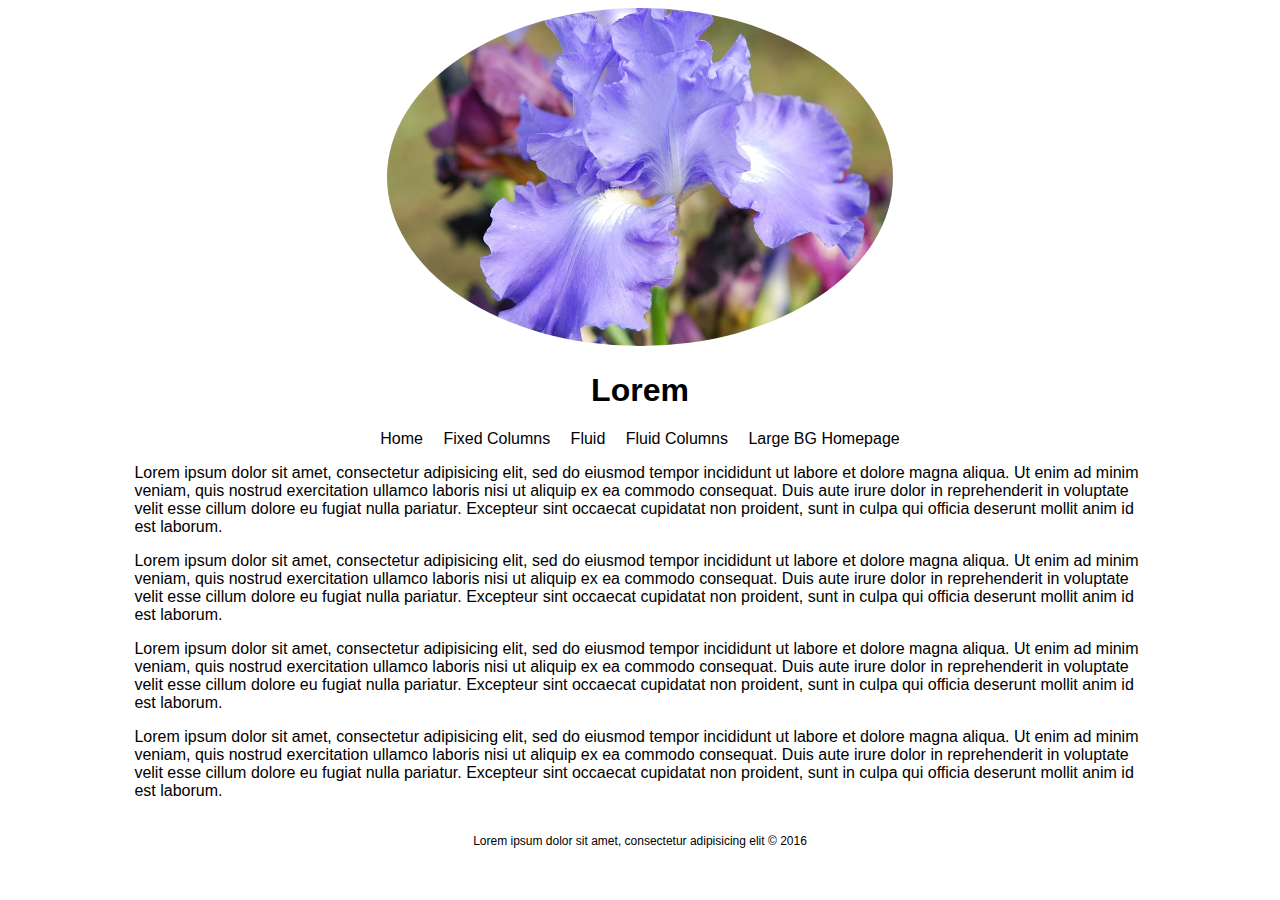
<file: annuals_perennials.html.html>
<!DOCTYPE html>
<html>
<head>
	<title>Lorem Ipsum</title>

<link rel="stylesheet" type="text/css" href="style.css">

</head>
<body>

<div class="container">
	
	<header>
		
		<img src="images/Iris.jpg" class="logo">
		<h1 class="headline">Lorem</h1>
		<section>
		<nav>
			<ul>
				<li><a href="home.html">Home</a></li>
				<li><a href="fixed-column-template.html">Fixed Columns</a></li>
				<li><a href="fluid-template.html">Fluid</a></li>
				<li><a href="fluid-column-template.html">Fluid Columns</a></li>
				<li><a href="index.html">Large BG Homepage</a></li>
			</ul>
		</nav>
		</section>
	</header>
	
	<main>
	
		
		<p>Lorem ipsum dolor sit amet, consectetur adipisicing elit, sed do eiusmod
		tempor incididunt ut labore et dolore magna aliqua. Ut enim ad minim veniam,
		quis nostrud exercitation ullamco laboris nisi ut aliquip ex ea commodo
		consequat. Duis aute irure dolor in reprehenderit in voluptate velit esse
		cillum dolore eu fugiat nulla pariatur. Excepteur sint occaecat cupidatat non
		proident, sunt in culpa qui officia deserunt mollit anim id est laborum.</p>

		<p>Lorem ipsum dolor sit amet, consectetur adipisicing elit, sed do eiusmod
		tempor incididunt ut labore et dolore magna aliqua. Ut enim ad minim veniam,
		quis nostrud exercitation ullamco laboris nisi ut aliquip ex ea commodo
		consequat. Duis aute irure dolor in reprehenderit in voluptate velit esse
		cillum dolore eu fugiat nulla pariatur. Excepteur sint occaecat cupidatat non
		proident, sunt in culpa qui officia deserunt mollit anim id est laborum.</p>

		<p>Lorem ipsum dolor sit amet, consectetur adipisicing elit, sed do eiusmod
		tempor incididunt ut labore et dolore magna aliqua. Ut enim ad minim veniam,
		quis nostrud exercitation ullamco laboris nisi ut aliquip ex ea commodo
		consequat. Duis aute irure dolor in reprehenderit in voluptate velit esse
		cillum dolore eu fugiat nulla pariatur. Excepteur sint occaecat cupidatat non
		proident, sunt in culpa qui officia deserunt mollit anim id est laborum.</p>

		<p>Lorem ipsum dolor sit amet, consectetur adipisicing elit, sed do eiusmod
		tempor incididunt ut labore et dolore magna aliqua. Ut enim ad minim veniam,
		quis nostrud exercitation ullamco laboris nisi ut aliquip ex ea commodo
		consequat. Duis aute irure dolor in reprehenderit in voluptate velit esse
		cillum dolore eu fugiat nulla pariatur. Excepteur sint occaecat cupidatat non
		proident, sunt in culpa qui officia deserunt mollit anim id est laborum.</p>
	</main>
	

	<footer>
		<p>Lorem ipsum dolor sit amet, consectetur adipisicing elit &copy; 2016</p>
	</footer>

</div>
</body>
</html>
</file>
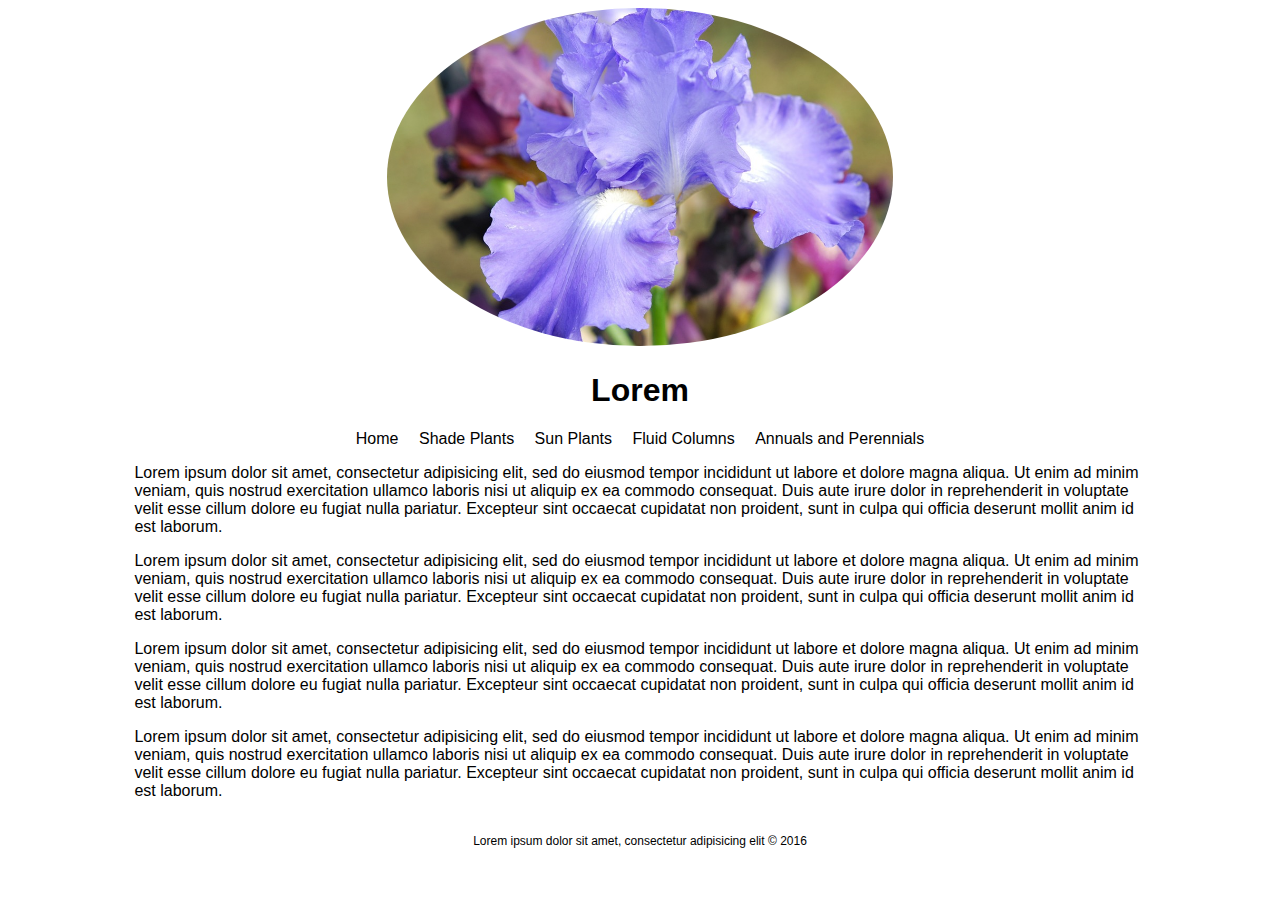
<file: herbs.html>
<!DOCTYPE html>
<html>
<head>
	<title>Lorem Ipsum</title>

<link rel="stylesheet" type="text/css" href="style.css">

</head>
<body>

<div class="container">
	
	<header>
		
		<img src="images/Iris.jpg" class="logo">
		<h1 class="headline">Lorem</h1>
		<section>
		<nav>
			<ul>
				<li><a href="home.html">Home</a></li>
				<li><a href="shade.html">Shade Plants</a></li>
				<li><a href="sun.html">Sun Plants</a></li>
				<li><a href="herbs.html">Fluid Columns</a></li>
				<li><a href="annuals_perennials.html">Annuals and Perennials</a></li>
			</ul>
		</nav>
		</section>
	</header>
	
	<main>
	
		
		<p>Lorem ipsum dolor sit amet, consectetur adipisicing elit, sed do eiusmod
		tempor incididunt ut labore et dolore magna aliqua. Ut enim ad minim veniam,
		quis nostrud exercitation ullamco laboris nisi ut aliquip ex ea commodo
		consequat. Duis aute irure dolor in reprehenderit in voluptate velit esse
		cillum dolore eu fugiat nulla pariatur. Excepteur sint occaecat cupidatat non
		proident, sunt in culpa qui officia deserunt mollit anim id est laborum.</p>

		<p>Lorem ipsum dolor sit amet, consectetur adipisicing elit, sed do eiusmod
		tempor incididunt ut labore et dolore magna aliqua. Ut enim ad minim veniam,
		quis nostrud exercitation ullamco laboris nisi ut aliquip ex ea commodo
		consequat. Duis aute irure dolor in reprehenderit in voluptate velit esse
		cillum dolore eu fugiat nulla pariatur. Excepteur sint occaecat cupidatat non
		proident, sunt in culpa qui officia deserunt mollit anim id est laborum.</p>

		<p>Lorem ipsum dolor sit amet, consectetur adipisicing elit, sed do eiusmod
		tempor incididunt ut labore et dolore magna aliqua. Ut enim ad minim veniam,
		quis nostrud exercitation ullamco laboris nisi ut aliquip ex ea commodo
		consequat. Duis aute irure dolor in reprehenderit in voluptate velit esse
		cillum dolore eu fugiat nulla pariatur. Excepteur sint occaecat cupidatat non
		proident, sunt in culpa qui officia deserunt mollit anim id est laborum.</p>

		<p>Lorem ipsum dolor sit amet, consectetur adipisicing elit, sed do eiusmod
		tempor incididunt ut labore et dolore magna aliqua. Ut enim ad minim veniam,
		quis nostrud exercitation ullamco laboris nisi ut aliquip ex ea commodo
		consequat. Duis aute irure dolor in reprehenderit in voluptate velit esse
		cillum dolore eu fugiat nulla pariatur. Excepteur sint occaecat cupidatat non
		proident, sunt in culpa qui officia deserunt mollit anim id est laborum.</p>
	</main>
	

	<footer>
		<p>Lorem ipsum dolor sit amet, consectetur adipisicing elit &copy; 2016</p>
	</footer>

</div>
</body>
</html>
</file>
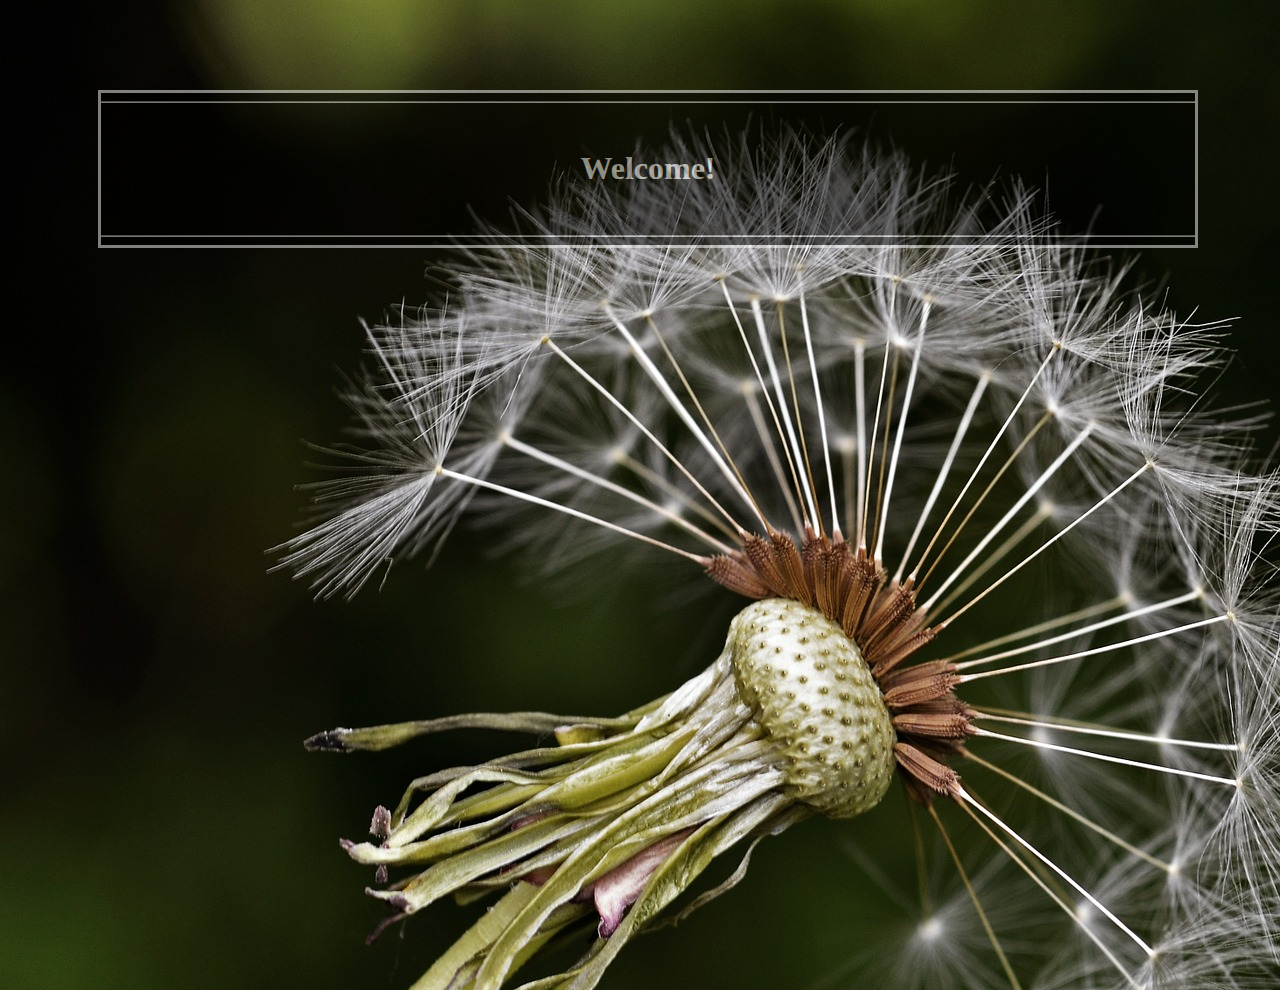
<file: home.html>
<html>
<head>
<title>Welcome</title>
    <link rel="stylesheet" type="text/css" href="home_style.css">
</head> 
<div class="background">
  <div class="transbox">
  <hr>
       <nav>
      <li> <h1><a href="index.html">Welcome!</a></h1></li>
       </nav>
       <hr>
</div>
</div>

</body>
</html>
</file>
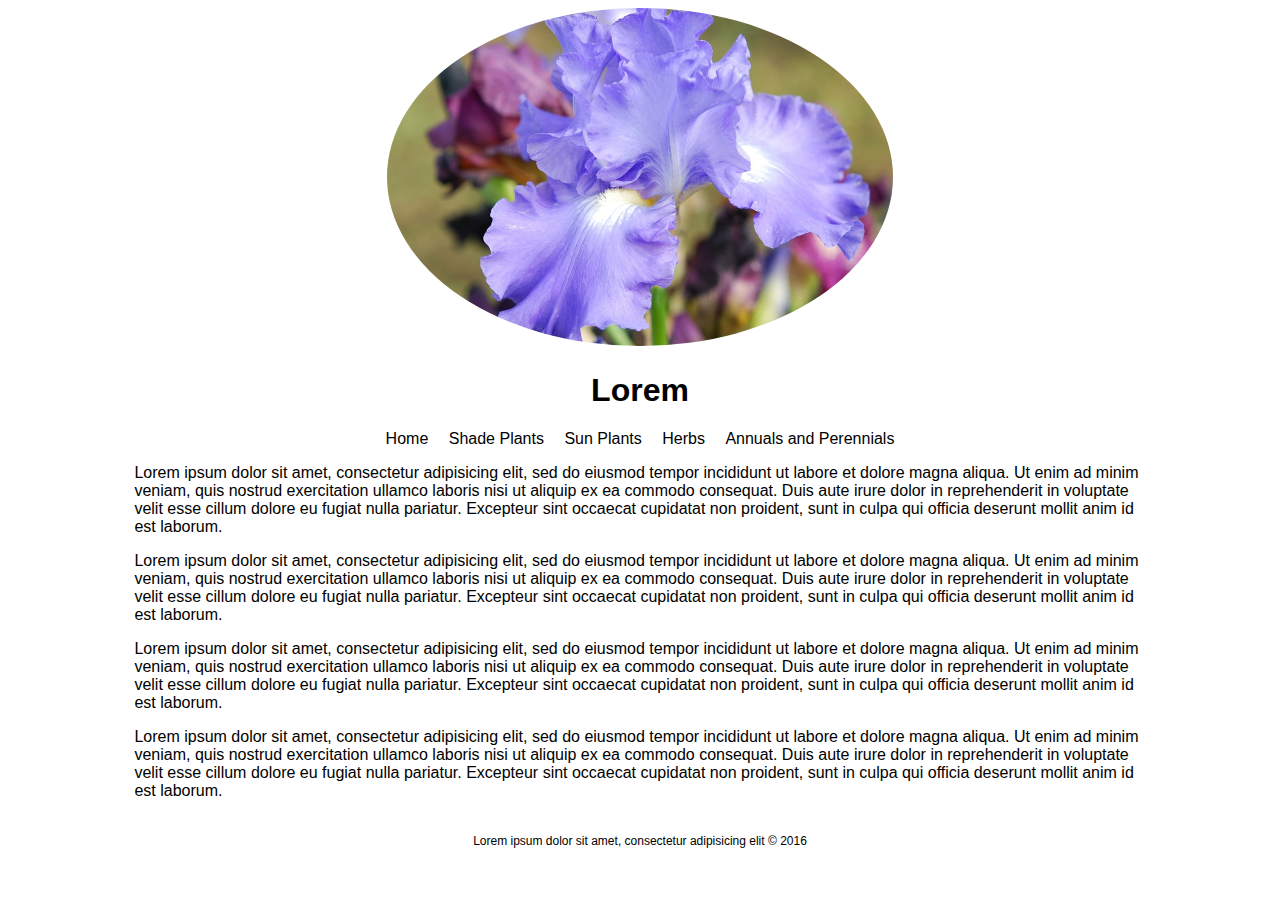
<file: shade.html>
<!DOCTYPE html>
<html>
<head>
	<title>Lorem Ipsum</title>

<link rel="stylesheet" type="text/css" href="style.css">

</head>
<body>

<div class="container">
	
	<header>
		
		<img src="images/Iris.jpg" class="logo">
		<h1 class="headline">Lorem</h1>
		<section>
		<nav>
			<ul>
				<li><a href="home.html">Home</a></li>
				<li><a href="shade.html">Shade Plants</a></li>
				<li><a href="sun.html">Sun Plants</a></li>
				<li><a href="herbs.html">Herbs</a></li>
				<li><a href="annuals_perennials.html">Annuals and Perennials</a></li>
			</ul>
		</nav>
		</section>
	</header>
	
	<main>
	
		
		<p>Lorem ipsum dolor sit amet, consectetur adipisicing elit, sed do eiusmod
		tempor incididunt ut labore et dolore magna aliqua. Ut enim ad minim veniam,
		quis nostrud exercitation ullamco laboris nisi ut aliquip ex ea commodo
		consequat. Duis aute irure dolor in reprehenderit in voluptate velit esse
		cillum dolore eu fugiat nulla pariatur. Excepteur sint occaecat cupidatat non
		proident, sunt in culpa qui officia deserunt mollit anim id est laborum.</p>

		<p>Lorem ipsum dolor sit amet, consectetur adipisicing elit, sed do eiusmod
		tempor incididunt ut labore et dolore magna aliqua. Ut enim ad minim veniam,
		quis nostrud exercitation ullamco laboris nisi ut aliquip ex ea commodo
		consequat. Duis aute irure dolor in reprehenderit in voluptate velit esse
		cillum dolore eu fugiat nulla pariatur. Excepteur sint occaecat cupidatat non
		proident, sunt in culpa qui officia deserunt mollit anim id est laborum.</p>

		<p>Lorem ipsum dolor sit amet, consectetur adipisicing elit, sed do eiusmod
		tempor incididunt ut labore et dolore magna aliqua. Ut enim ad minim veniam,
		quis nostrud exercitation ullamco laboris nisi ut aliquip ex ea commodo
		consequat. Duis aute irure dolor in reprehenderit in voluptate velit esse
		cillum dolore eu fugiat nulla pariatur. Excepteur sint occaecat cupidatat non
		proident, sunt in culpa qui officia deserunt mollit anim id est laborum.</p>

		<p>Lorem ipsum dolor sit amet, consectetur adipisicing elit, sed do eiusmod
		tempor incididunt ut labore et dolore magna aliqua. Ut enim ad minim veniam,
		quis nostrud exercitation ullamco laboris nisi ut aliquip ex ea commodo
		consequat. Duis aute irure dolor in reprehenderit in voluptate velit esse
		cillum dolore eu fugiat nulla pariatur. Excepteur sint occaecat cupidatat non
		proident, sunt in culpa qui officia deserunt mollit anim id est laborum.</p>
	</main>
	

	<footer>
		<p>Lorem ipsum dolor sit amet, consectetur adipisicing elit &copy; 2016</p>
	</footer>

</div>
</body>
</html>
</file>
<file: style.css>
/* styles for body, container,
and styles that are applied to multiple elements */

body {background-color: ##b3ffb3;
	font-family: Arial, sans-serif;
}

.container {
	width: 80%; /* makes all content take up 80% no matter how wide the page is */
	margin: 0 auto; /* removes top and bottom margins, left/right margins automatically determined */
}

/* styles for header and navigation */

.logo {
	border-radius: 90%;
	width: 50%;
	height: 50%;/* rounds the corners of the square image so it displays as a circle */
}

header, footer {
	text-align: center; /* aligns the text in the center */
}

nav ul {
	list-style-type: none; /* removes bullet points from list */
	padding: 0; /* removes padding from ul */
}

nav li {
	display: inline; /* displays list items next to each other */
	padding: 0.5em; /* provides a bit of space between list items - look into the em value */
}

/* :active - link as it is actively being clicked on */
/* :hover - link when you hover over it */
/* :visited - link when you have already visited it */
/* :link - link by itself */
nav a:active, nav a:hover, nav a:visited, nav a:link {
	text-decoration: none; /* in this case, removes default underline from the links */
	color: #000; /* changes font color to black */
}

nav a:hover {
	font-weight: bold; /* makes font bold */
	background-color: #cccccc; /* changes the bg color to gray */
}

section {
	border-color: #66cc00;
	border-style: solid;
	border: 1px;
}
/* styles for main content */

#hero {
	width: 100%; /* makes width of the hero image 100% of the .container */
}



/* styles for footer */

footer {
	font-size: 0.75em; /* changes the font size */
	padding: 0.5em 0; /* adds padding on top/bottom, nothing on left/right */
}

div.background {

    background: url(images/fern.jpg) repeat;
    border: 3px solid #66cc00;
}
div.transbox {
	color:#000;
    margin: 90px;
    padding-top: 10px;
    background-color: #fff;
    outline-color: #fff;
    opacity: 0.7;
    filter: alpha(opacity=70); 
}

div.transbox li {
	color: #fff;
    margin: 20px;
    font-weight: bold;
}

div.imgnav { 
	color:#purple;
	background: url(images/iris.jpg);
	border-radius: 90%;
	border-style: dotted;

}


div.imgnav li {
	text-align: center;
	color:#fff;
}

p {
	float: center;
	text-decoration-color: #ccc;
}
</file>
<file: home_style.css>
body, html {
	height: 100%;
	width: 100%;
}

body 	{background-image: url(milkweed_home.jpg);
	opacity: 0.7;
	filter: alpha(opacity=70)

}


a:active, a:hover, a:visited, a:link {
	text-decoration: none; 
	color: #fff; 
	border:10px;
	border-color: #000;
}

a:hover {border:20px;
	border-color: #ccc;
	font-weight: bold; 
	background-color: #fff; 
}



div.transbox {

    margin: 90px;
    background-color: #000;
    outline-color: #000;
    border: 3px solid white;
    opacity: 0.7;
    filter: alpha(opacity=70); 
}

div.transbox li {
	color: #fff;
    margin: 20%;
    font-weight: bold;
    color: #fff;


}

nav ul {
	list-style-type: none; 
	padding: 0; 
}

nav li {
	text-align: center;
	display: inline; 
	padding: 0.5em; 
	color: #fff;
}

nav a:active, nav a:hover, nav a:visited, nav a:link {
	text-decoration: none;

}
</file>
